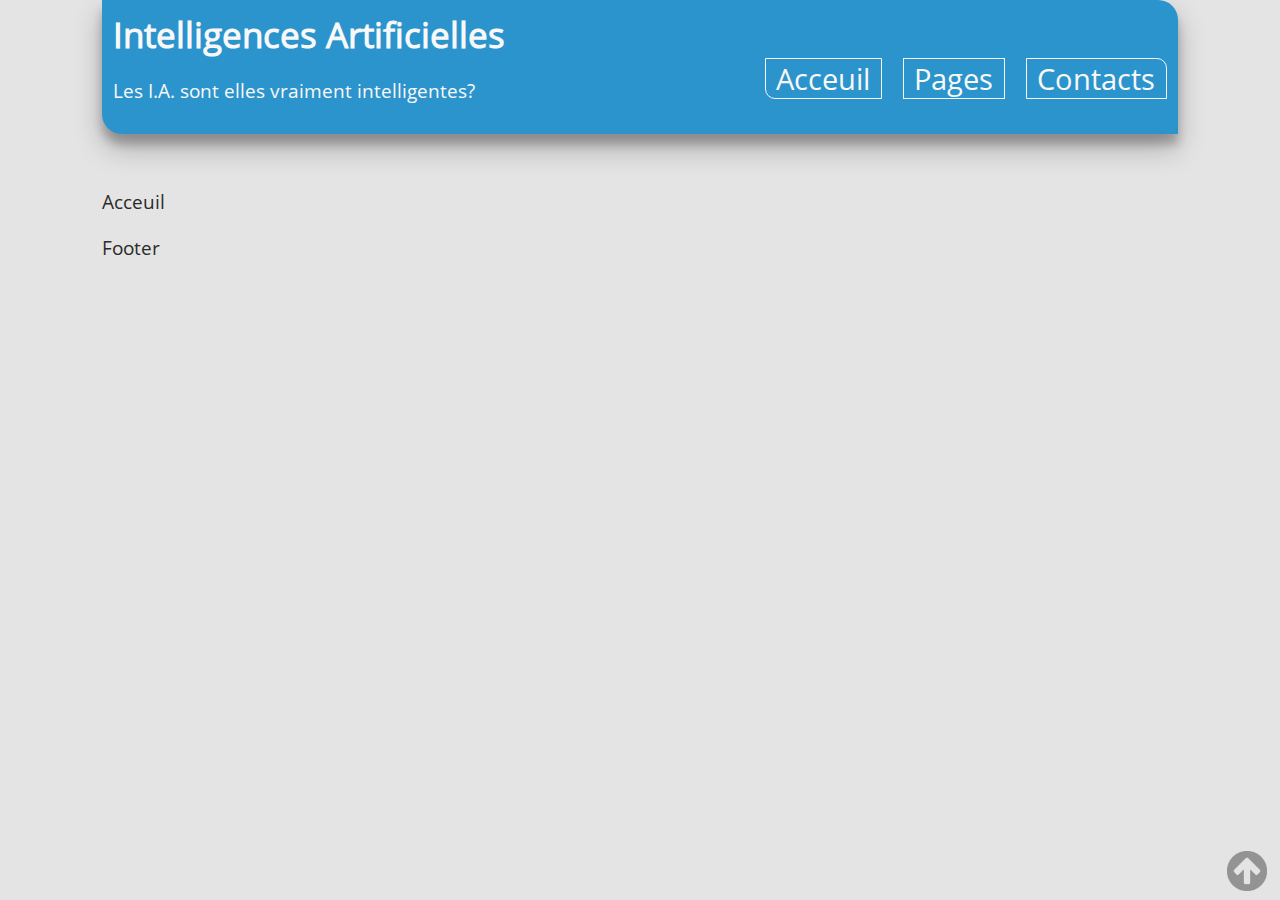
<file: index.html>
<!DOCTYPE HTML>
<html lang="fr">
<head>
    <meta charset="UTF-8">
    <link rel="stylesheet" type="text/css" href="css/styles.css">
    <title>SAÉ Com</title>
</head>
<body>
    <header id="top">
        <h1><a href="./index.html"><strong>Intelligences Artificielles</strong></a></h1>
        <nav>
            <blockquote id="question">Les I.A. sont elles vraiment intelligentes?</blockquote>
            <div class="button">
                <a href="index.html">Acceuil</a>
            </div>
            <div class="button">
                <a href="">Pages</a>
                <div class="submenu">
                    <div><a href="pages/page1.html" class="sub">Page 1</a></div>
                    <div><a href="pages/page2.html" class="sub">Page 2</a></div>
                    <div><a href="pages/page3.html" class="sub">Page 3</a></div>
                    <div><a href="pages/page4.html" class="sub">Page 4</a></div>
                </div>
            </div>
            <div class="button">
                <a href="pages/contact.html">Contacts</a>
            </div>
            <div id="burger">
                <svg width="34px" height="27px">
                    <rect/><rect y="11"/><rect y="23"/>
                </svg>
                <div id="b_submenu">
                    <div>
                        <a href="index.html">Acceuil</a>
                    </div>
                    <div>
                        <a href="pages/contact.html">Contacts</a>
                    </div>
                    <div>
                        <a href="">Pages</a>
                        <div id="b_subpages">
                            <a href="pages/page1.html">Page 1</a>
                            <a href="pages/page2.html">Page 2</a>
                            <a href="pages/page3.html">Page 3</a>
                            <a href="pages/page4.html">Page 4</a>
                        </div>
                    </div>
                </div>
            </div>
        </nav>
    </header>
    <main>
        <p>Acceuil</p>
        <img alt="flèche" src="./images/fleche.png" id="gotop">
    </main>
    <footer>
        <p>Footer</p>
    </footer>
</body>
</html>
</file>
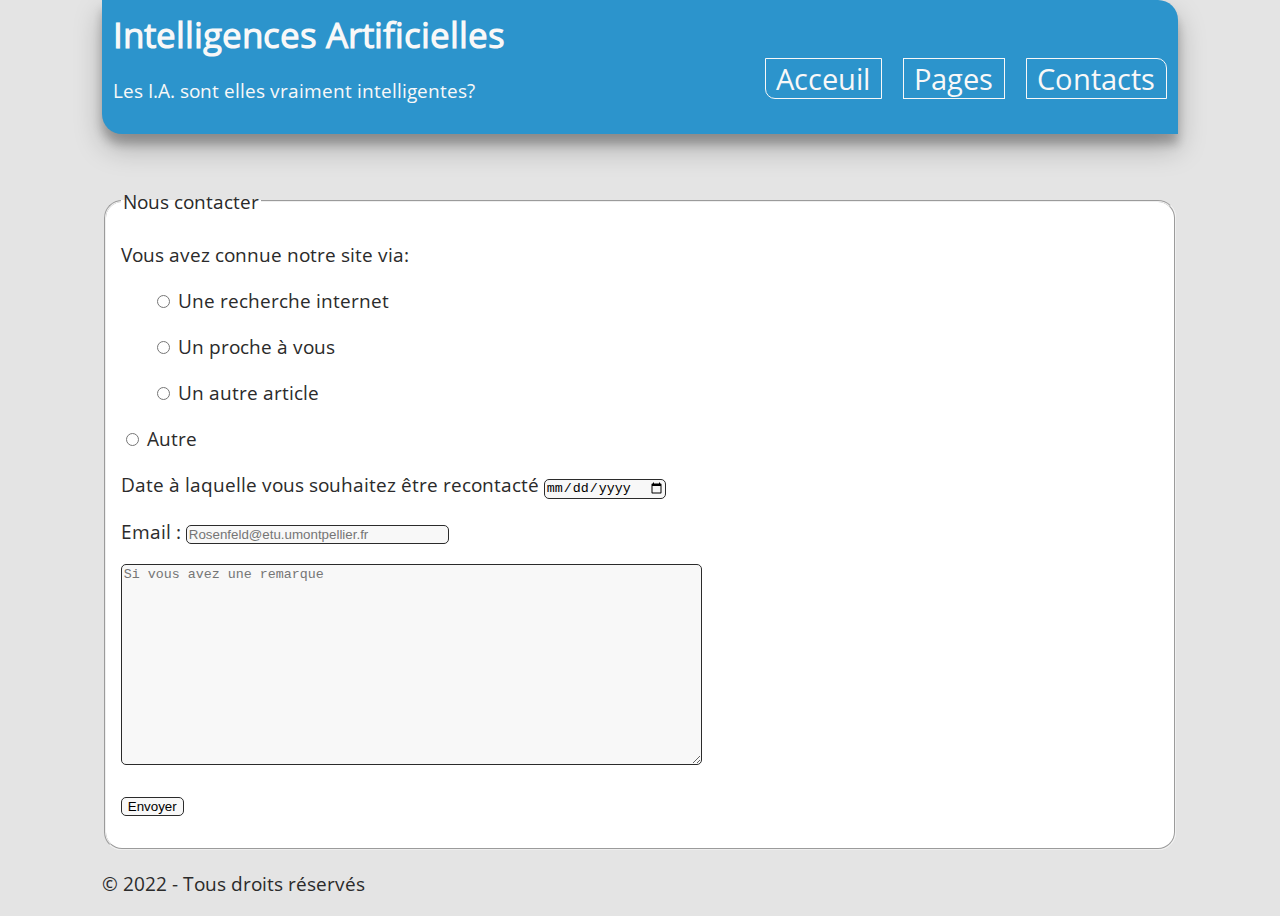
<file: pages/contact.html>
<!DOCTYPE html>
<html lang="fr">
<head>
    <meta charset="UTF-8">
    <title>Document</title>
    <link rel="stylesheet" type="text/css" href="../css/styles.css">
</head>
<body>
    <header id="top">
        <h1><a href="../index.html"><strong>Intelligences Artificielles</strong></a></h1>
        <nav>
            <blockquote id="question">Les I.A. sont elles vraiment intelligentes?</blockquote>
            <div class="button">
                <a href="../index.html">Acceuil</a>
            </div>
            <div class="button">
                <a href="">Pages</a>
                <div class="submenu">
                    <div><a href="page1.html" class="sub">Page 1</a></div>
                    <div><a href="page2.html" class="sub">Page 2</a></div>
                    <div><a href="page3.html" class="sub">Page 3</a></div>
                    <div><a href="page4.html" class="sub">Page 4</a></div>
                </div>
            </div>
            <div class="button">
                <a href="contact.html">Contacts</a>
            </div>
            <div id="burger">
                <svg width="34px" height="27px">
                    <rect/><rect y="11"/><rect y="23"/>
                </svg>
                <div id="b_submenu">
                    <div>
                        <a href="../index.html">Acceuil</a>
                    </div>
                    <div>
                        <a href="https://www.youtube.com/watch?v=dQw4w9WgXcQ">Contacts</a>
                    </div>
                    <div>
                        <a href="">Pages</a>
                        <div id="b_subpages">
                            <a href="page1.html">Page 1</a>
                            <a href="page2.html">Page 2</a>
                            <a href="page3.html">Page 3</a>
                            <a href="page4.html">Page 4</a>
                        </div>
                    </div>
                </div>
            </div>
        </nav>
    </header>
    <form>
        <fieldset>
            <legend>Nous contacter </legend>
            <p>
                <span>Vous avez connue notre site via:</span>
                <div style="text-indent: 3%;">
                    <p>
                        <input type="radio" name="source" value="search">
                        <label for="guess1">Une recherche internet</label>
                    </p>
                    <p>
                        <input type="radio" name="source" value="friend">
                        <label for="guess2">Un proche à vous</label>
                    </p>
                    <p>
                        <input type="radio" name="source" value="article">
                        <label for="guess3">Un autre article</label>
                    </p>
                        <input type="radio" name="source" value="other">
                        <label for="gues4">Autre</label>
                    </p>
                </div>
            <p>
                <label for="dateVoulue">Date à laquelle vous souhaitez être recontacté</label>
                <input type="date" name="date" id="dateVoulue" min=today>
            </p>
            <p>
                <label for="email">Email : </label>
                <input type="email" name="email" id="email" pattern=".+@globex\.com" size="30" placeholder="Rosenfeld@etu.umontpellier.fr">
            </p>
            <p>
                <textarea placeholder="Si vous avez une remarque" maxlength="500" autocapitalize="sentences" rows="13" cols="70"></textarea>
            </p>
            <p>
                <input type="submit" value="Envoyer" class="send" id="send">
            </p> 
        </fieldset>  
    </form>
</body>
<footer>
    <p>© 2022 - Tous droits réservés</p>
</footer>
</html>
</file>
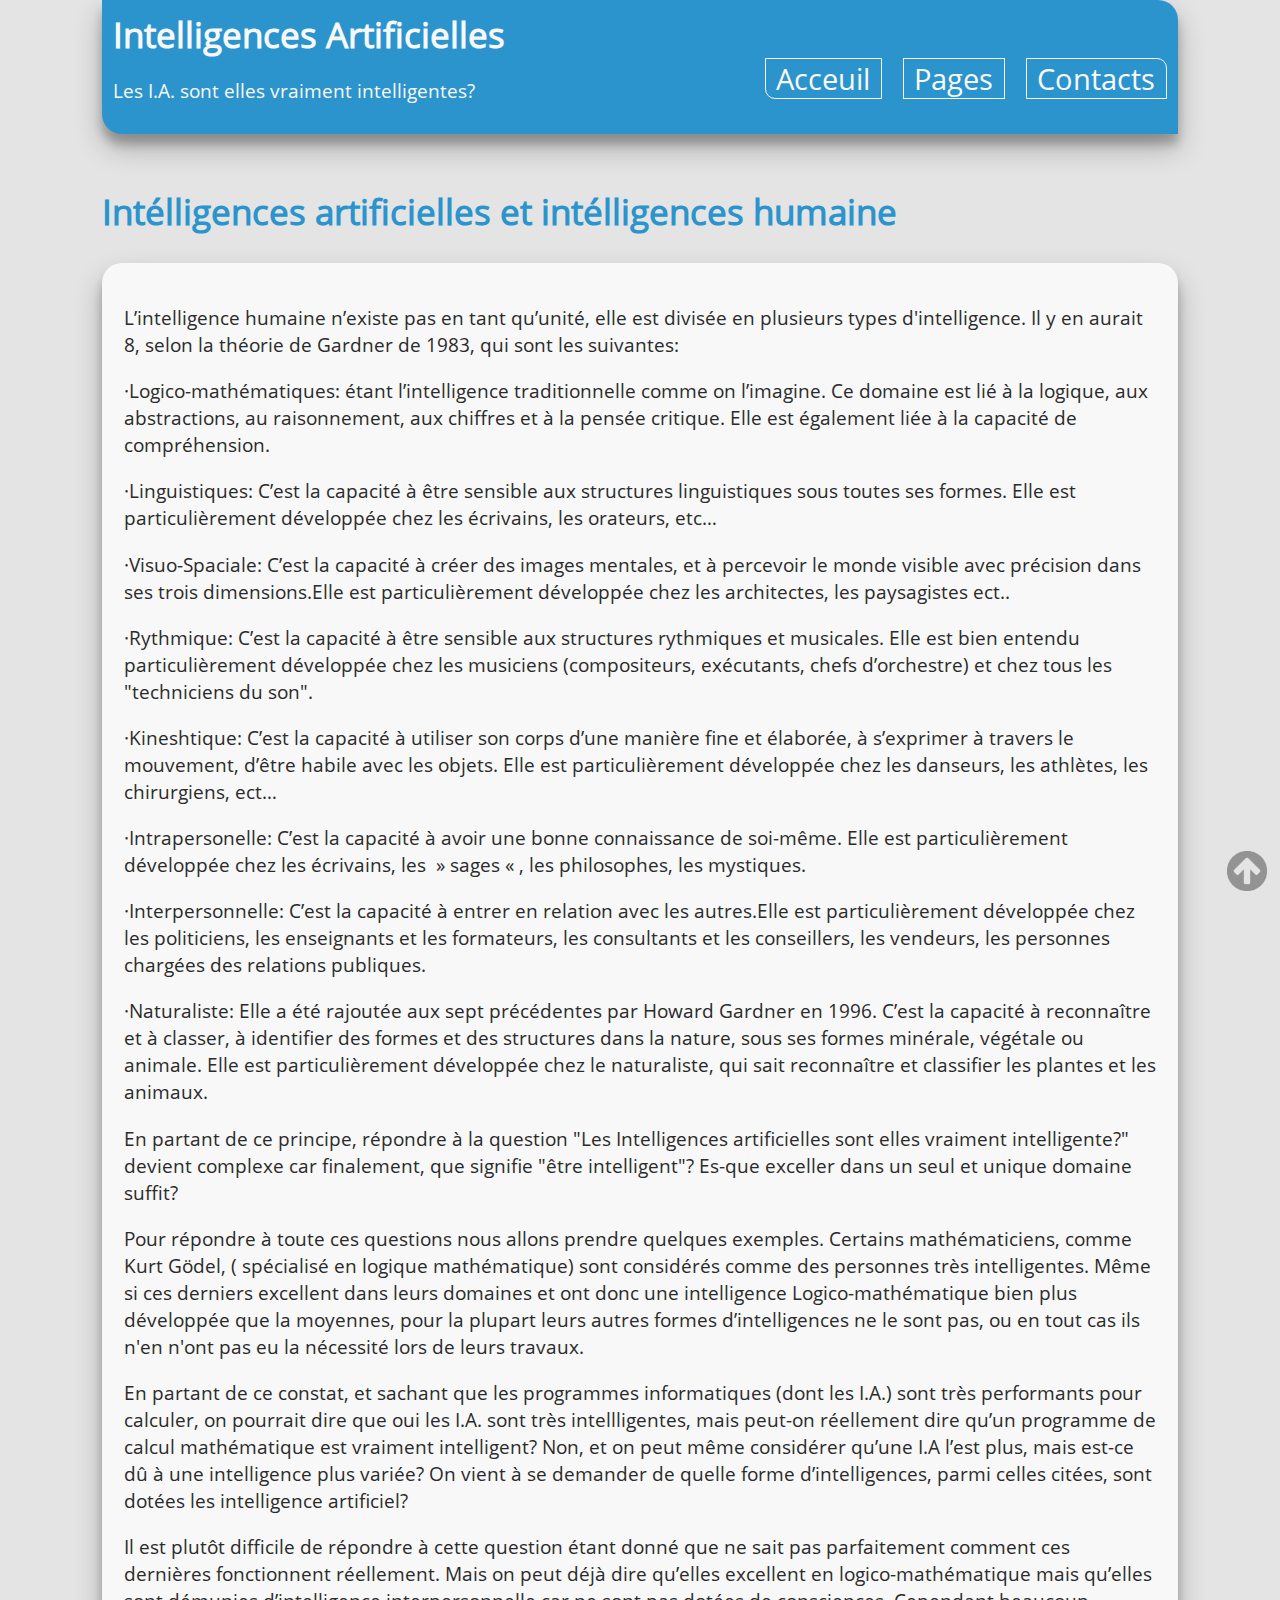
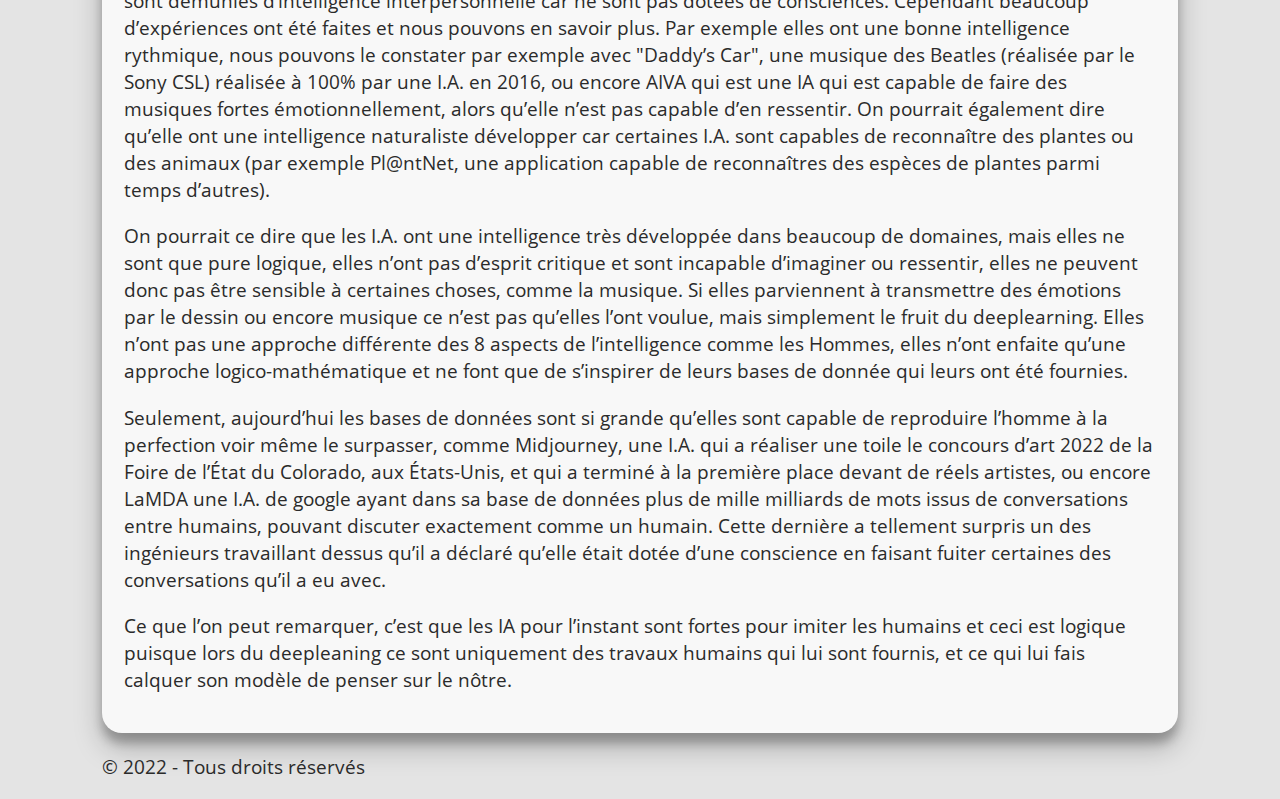
<file: pages/page1.html>
<!DOCTYPE HTML>
<html lang="fr">
<head>
    <meta charset="UTF-8">
    <link rel="stylesheet" type="text/css" href="../css/styles.css">
    <title>SAÉ Com</title>
</head>
<body>
    <header id="top">
        <h1><a href="../index.html"><strong>Intelligences Artificielles</strong></a></h1>
        <nav>
            <blockquote id="question">Les I.A. sont elles vraiment intelligentes?</blockquote>
            <div class="button">
                <a href="../index.html">Acceuil</a>
            </div>
            <div class="button">
                <a href="">Pages</a>
                <div class="submenu">
                    <div><a href="page1.html" class="sub">Page 1</a></div>
                    <div><a href="page2.html" class="sub">Page 2</a></div>
                    <div><a href="page3.html" class="sub">Page 3</a></div>
                    <div><a href="page4.html" class="sub">Page 4</a></div>
                </div>
            </div>
            <div class="button">
                <a href="contact.html">Contacts</a>
            </div>
            <div id="burger">
                <svg width="34px" height="27px">
                    <rect/><rect y="11"/><rect y="23"/>
                </svg>
                <div id="b_submenu">
                    <div>
                        <a href="../index.html">Acceuil</a>
                    </div>
                    <div>
                        <a href="contact.html">Contacts</a>
                    </div>
                    <div>
                        <a href="">Pages</a>
                        <div id="b_subpages">
                            <a href="page1.html">Page 1</a>
                            <a href="page2.html">Page 2</a>
                            <a href="page3.html">Page 3</a>
                            <a href="page4.html">Page 4</a>
                        </div>
                    </div>
                </div>
            </div>
        </nav>
    </header>
    <main>
        <h2>Intélligences artificielles et intélligences humaine</h2>
        <article>
            <p>
                L’intelligence humaine n’existe pas en tant qu’unité, elle est divisée en plusieurs types d'intelligence. Il y en aurait 8, selon la théorie de Gardner de 1983, qui sont les suivantes:
            </p><p>
                ·Logico-mathématiques: étant l’intelligence traditionnelle comme on l’imagine. Ce domaine est lié à la logique, aux abstractions, au raisonnement, aux chiffres et à la pensée critique. Elle est également liée à la capacité de compréhension.
            </p><p>
                ·Linguistiques: C’est la capacité à être sensible aux structures linguistiques sous toutes ses formes. Elle est particulièrement développée chez les écrivains, les orateurs, etc…
            </p><p>
                ·Visuo-Spaciale: C’est la capacité à créer des images mentales, et à percevoir le monde visible avec précision dans ses trois dimensions.Elle est particulièrement développée chez les architectes, les paysagistes ect..
            </p><p>
                ·Rythmique: C’est la capacité à être sensible aux structures rythmiques et musicales. Elle est bien entendu particulièrement développée chez les musiciens (compositeurs, exécutants, chefs d’orchestre) et chez tous les "techniciens du son".
            </p><p>
                ·Kineshtique: C’est la capacité à utiliser son corps d’une manière fine et élaborée, à s’exprimer à travers le mouvement, d’être habile avec les objets. Elle est particulièrement développée chez les danseurs, les athlètes, les chirurgiens, ect…
            </p><p>
                ·Intrapersonelle: C’est la capacité à avoir une bonne connaissance de soi-même. Elle est particulièrement développée chez les écrivains, les  » sages « , les philosophes, les mystiques.
            </p><p>
                ·Interpersonnelle: C’est la capacité à entrer en relation avec les autres.Elle est particulièrement développée chez les politiciens, les enseignants et les formateurs, les consultants et les conseillers, les vendeurs, les personnes chargées des relations publiques.
            </p><p>
                ·Naturaliste: Elle a été rajoutée aux sept précédentes par Howard Gardner en 1996. C’est la capacité à reconnaître et à classer, à identifier des formes et des structures dans la nature, sous ses formes minérale, végétale ou animale. Elle est particulièrement développée chez le naturaliste, qui sait reconnaître et classifier les plantes et les animaux.
            </p><p>
                En partant de ce principe, répondre à la question "Les Intelligences artificielles sont elles vraiment intelligente?" devient complexe car finalement, que signifie "être intelligent"? Es-que exceller dans un seul et unique domaine suffit?
            </p><p>
                Pour répondre à toute ces questions nous allons prendre quelques exemples. Certains mathématiciens, comme Kurt Gödel, ( spécialisé en logique mathématique) sont considérés comme des personnes très intelligentes. Même si ces derniers excellent dans leurs domaines et ont donc une intelligence Logico-mathématique bien plus développée que la moyennes, pour la plupart leurs autres formes d’intelligences ne le sont pas, ou en tout cas ils n'en n'ont pas eu la nécessité lors de leurs travaux.
            </p><p>
                En partant de ce constat, et sachant que les programmes informatiques (dont les I.A.) sont très performants pour calculer, on pourrait dire que oui les I.A. sont très intellligentes, mais peut-on réellement dire qu’un programme de calcul mathématique est vraiment intelligent? Non, et on peut même considérer qu’une I.A l’est plus, mais est-ce dû à une intelligence plus variée? On vient à se demander de quelle forme d’intelligences, parmi celles citées, sont dotées les intelligence artificiel?
            </p><p>
                Il est plutôt difficile de répondre à cette question étant donné que ne sait pas parfaitement comment ces dernières fonctionnent réellement. Mais on peut déjà dire qu’elles excellent en logico-mathématique mais qu’elles sont démunies d’intelligence interpersonnelle car ne sont pas dotées de consciences. Cependant beaucoup d’expériences ont été faites et nous pouvons en savoir plus. Par exemple elles ont une bonne intelligence rythmique, nous pouvons le constater par exemple avec "Daddy’s Car", une musique des Beatles (réalisée par le Sony CSL) réalisée à 100% par une I.A. en 2016, ou encore AIVA qui est une IA qui est capable de faire des musiques fortes émotionnellement, alors qu’elle n’est pas capable d’en ressentir. On pourrait également dire qu’elle ont une intelligence naturaliste développer car certaines I.A. sont capables de reconnaître des plantes ou des animaux (par exemple Pl@ntNet, une application capable de reconnaîtres des espèces de plantes parmi temps d’autres).
            </p><p>
                On pourrait ce dire que les I.A. ont une intelligence très développée dans beaucoup de domaines, mais elles ne sont que pure logique, elles n’ont pas d’esprit critique et sont incapable d’imaginer ou ressentir, elles ne peuvent donc pas être sensible à certaines choses, comme la musique. Si elles parviennent à transmettre des émotions par le dessin ou encore musique ce n’est pas qu’elles l’ont voulue, mais simplement le fruit du deeplearning. Elles n’ont pas une approche différente des 8 aspects de l’intelligence comme les Hommes, elles n’ont enfaite qu’une approche logico-mathématique et ne font que de s’inspirer de leurs bases de donnée qui leurs ont été fournies.
            </p><p>
                Seulement, aujourd’hui les bases de données sont si grande qu’elles sont capable de reproduire l’homme à la perfection voir même le surpasser, comme Midjourney, une I.A. qui a réaliser une toile le concours d’art 2022 de la Foire de l’État du Colorado, aux États-Unis, et qui a terminé à la première place devant de réels artistes, ou encore LaMDA une I.A. de google ayant dans sa base de données plus de mille milliards de mots issus de conversations entre humains, pouvant discuter exactement comme un humain. Cette dernière a tellement surpris un des ingénieurs travaillant dessus qu’il a déclaré qu’elle était dotée d’une conscience en faisant fuiter certaines des conversations qu’il a eu avec.
            </p><p>
                Ce que l’on peut remarquer, c’est que les IA pour l’instant sont fortes pour imiter les humains et ceci est logique puisque lors du deepleaning ce sont uniquement des travaux humains qui lui sont fournis, et ce qui lui fais calquer son modèle de penser sur le nôtre.
            </p>
        </article>
        <a href="#top"><img alt="flèche" src="../images/fleche.png" id="gotop"></a>
    </main>
    <footer>
        <p>© 2022 - Tous droits réservés</p>
    </footer>
</body>
</html>
</file>
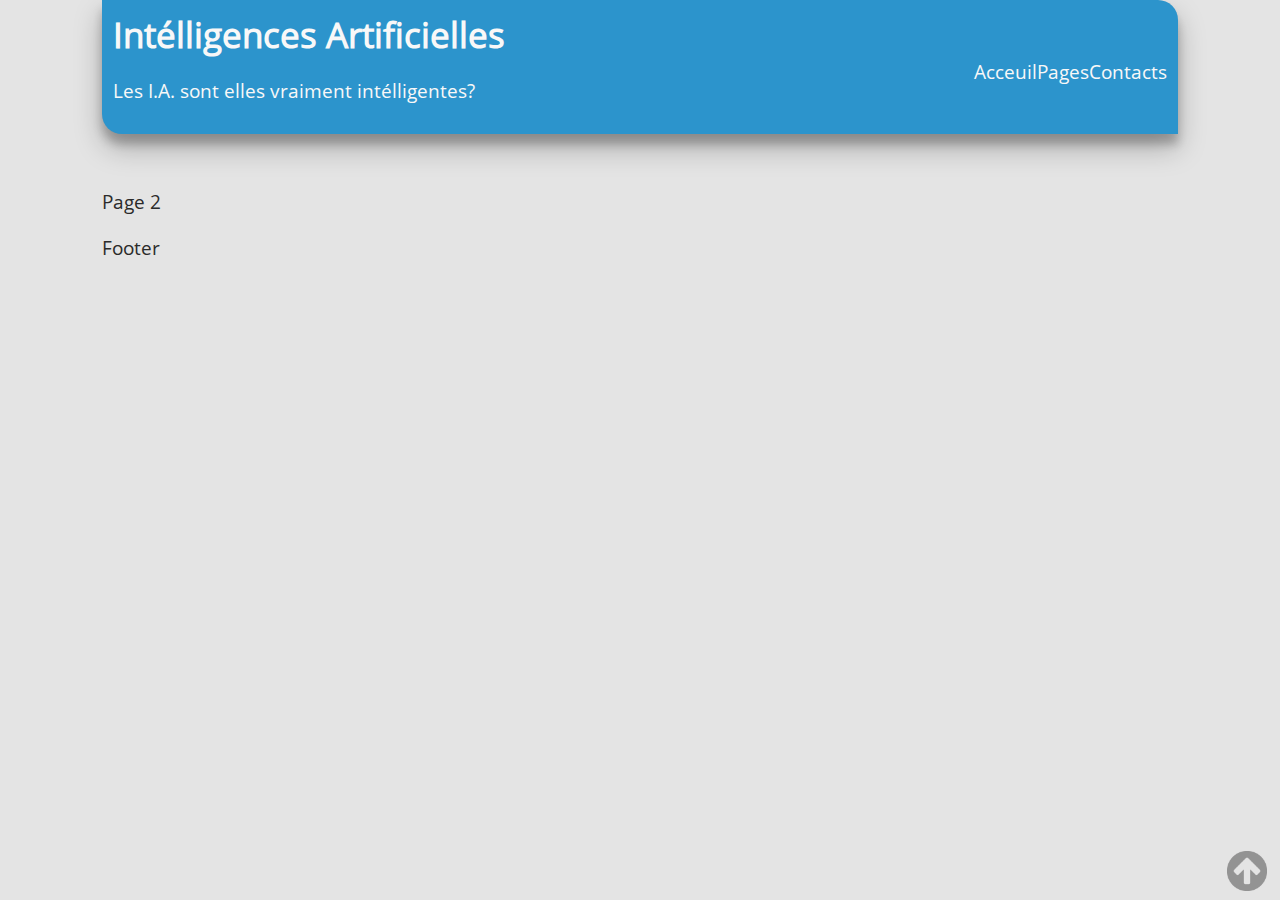
<file: pages/page2.html>
<!DOCTYPE HTML>
<html lang="fr">
<head>
    <meta charset="UTF-8">
    <link rel="stylesheet" type="text/css" href="../css/styles.css">
    <title>SAÉ Com</title>
</head>
<body>
    <header id="top">
        <h1><a href="./index.html">Intélligences Artificielles</a></h1>
        <nav>
            <blockquote id="question">Les I.A. sont elles vraiment intélligentes?</blockquote>
            <div>
                <a href="../index.html">Acceuil</a>
            </div>
            <div>
                <a href="">Pages</a>
                <div class="submenu">
                    <div><a href="page1.html" class="sub">Page 1</a></div>
                    <div><a href="page2.html" class="sub">Page 2</a></div>
                    <div><a href="page3.html" class="sub">Page 3</a></div>
                    <div><a href="page4.html" class="sub">Page 4</a></div>
                </div>
            </div>
            <div>
                <a href="">Contacts</a>
                <div class="submenu">
                    <div><a href="" class="sub">Instagram</a></div>
                    <div><a href="" class="sub">Twitter</a></div>
                    <div><a href="" class="sub">Facebook</a></div>
                </div>
            </div>
        </nav>
    </header>
    <main>
        <p>Page 2</p>
        <a href="#top"><img alt="flèche" src="../images/fleche.png" id="gotop"></a>
    </main>
    <footer>
        <p>Footer</p>
    </footer>
</body>
</html>
</file>
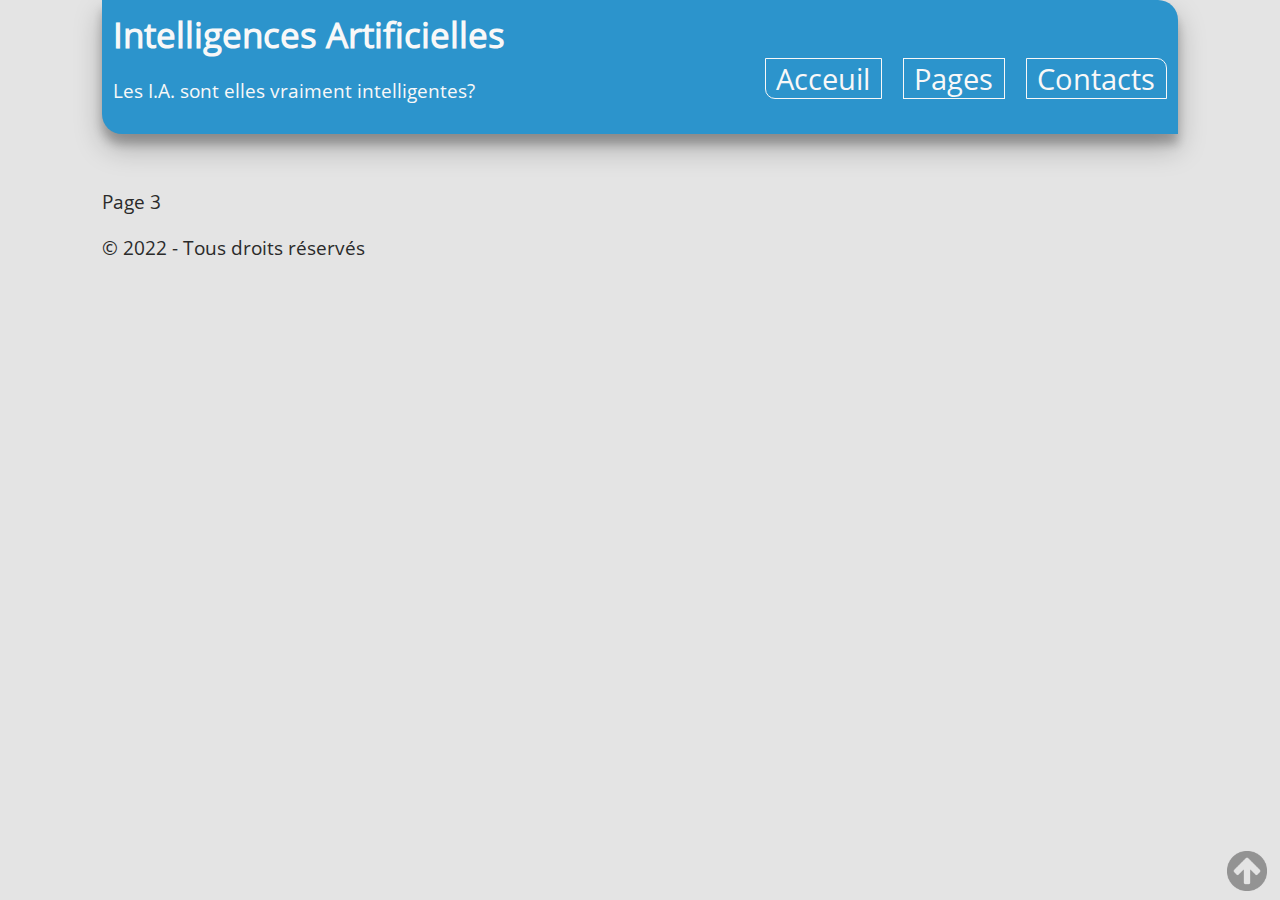
<file: pages/page3.html>
<!DOCTYPE HTML>
<html lang="fr">
<head>
    <meta charset="UTF-8">
    <link rel="stylesheet" type="text/css" href="../css/styles.css">
    <title>SAÉ Com</title>
</head>
<body>
    <header id="top">
        <h1><a href="../index.html"><strong>Intelligences Artificielles</strong></a></h1>
        <nav>
            <blockquote id="question">Les I.A. sont elles vraiment intelligentes?</blockquote>
            <div class="button">
                <a href="../index.html">Acceuil</a>
            </div>
            <div class="button">
                <a href="">Pages</a>
                <div class="submenu">
                    <div><a href="page1.html" class="sub">Page 1</a></div>
                    <div><a href="page2.html" class="sub">Page 2</a></div>
                    <div><a href="page3.html" class="sub">Page 3</a></div>
                    <div><a href="page4.html" class="sub">Page 4</a></div>
                </div>
            </div>
            <div class="button">
                <a href="contact.html">Contacts</a>
            </div>
            <div id="burger">
                <svg width="34px" height="27px">
                    <rect/><rect y="11"/><rect y="23"/>
                </svg>
                <div id="b_submenu">
                    <div>
                        <a href="../index.html">Acceuil</a>
                    </div>
                    <div>
                        <a href="contact.html">Contacts</a>
                    </div>
                    <div>
                        <a href="">Pages</a>
                        <div id="b_subpages">
                            <a href="page1.html">Page 1</a>
                            <a href="page2.html">Page 2</a>
                            <a href="page3.html">Page 3</a>
                            <a href="page4.html">Page 4</a>
                        </div>
                    </div>
                </div>
            </div>
        </nav>
    </header>
    <main>
        <p>Page 3</p>
        <a href="#top"><img alt="flèche" src="../images/fleche.png" id="gotop"></a>
    </main>
    <footer>
        <p>© 2022 - Tous droits réservés</p>
    </footer>
</body>
</html>
</file>
<file: css/styles.css>
html{
    scroll-behavior: smooth;
    scroll-padding-top: 120px;
}
body{
    margin: auto;
    width: 84%;
    max-width: 1800px;
    font-size: 120%;
    background-color: #e4e4e4;
    color: #2B2B2B;
    font-family: Opensans, Tahoma, Geneva, Verdana, sans-serif;
}
a{
    user-select: none;
    text-decoration: none;
    color: #F8F8F8;
}
a:visited{
    color: #F8F8F8;
}



/* Header */
header{
    background-color: rgb(44, 148, 204);
    padding: 1%;
    box-shadow: rgba(0, 0, 0, 0.25) 0px 14px 28px, rgba(0, 0, 0, 0.22) 0px 10px 10px;
    user-select: none;
    position:sticky;
    border-radius: 0px 20px;
    margin-bottom: 5%;
}
h1{
    display:inline;
    font-size: 180%;
}
#question{
    flex-grow: 1;
}
nav{
    color: #F8F8F8;
    display: flex;
    justify-content: flex-end;
}
#question{
    margin-left: 0;
}
.button{
    top: 0;
    height: 10%;
    margin: 0 0 1.5% 2%;
    padding: 0 1%;
    font-size: 150%;
    display: flex;
    position: relative;
    border: 1px solid #F8F8F8;
}
.button:hover{
    background-color: #F8F8F8;
}
.button:nth-child(2){
    border-radius: 0 0 0 10px;
}
.button:nth-child(2):hover > div{
    border-radius: 0 0 0 10px;
}
.button:nth-child(4){
    border-radius: 0 10px 0 0;
}
.sub{
    display: inline-block;
    position: relative;
    color: silver;
    margin-bottom: 2px;
} 
.sub:after{
    content: '';
    position: absolute;
    width: 100%;
    transform: scaleX(0);
    height: 2px;
    bottom: 0;
    left: 0;
    background-color: silver;
    transform-origin: bottom right;
    transition: transform 0.25s ease-out;
}
.sub:hover:after{
    transform: scaleX(1);
    transform-origin: bottom left;
}

/* Burger*/
rect{
    fill: white;
    width: 34px;
    height: 4px;
    border-radius: 5px;
}
#burger, #b_subpages{
    display: none;
    border: none;
}
#burger:hover #b_submenu{
    display: block;
}
.button:hover a{
    color: rgb(44, 148, 204);
}
.button:hover > div.submenu{
    display: block;
}
.submenu{
    font-size: 75%;
    position: absolute;
    padding: 0 1.5% 5% 0;
    top: 100%;
    left: -1px;
    background-color: #F8F8F8;
    display: none;
    width: 100%;
    text-align: center;
}
nav > div:first-child > div.submenu{
    border-radius: 0 0 0 10px;
}
#b_submenu{
    display: none;
    right: 0;
    position: absolute;
    padding: 1.5%;
    border-radius: 5px;
    background-color: rgb(44, 148, 204);
    box-shadow: rgba(0, 0, 0, 0.01) 0px 14px 28px, rgba(0, 0, 0, 0.22) 0px 10px 10px;
    text-align: right;
}
#burger div div:hover #b_subpages{
    display: block;
}
#b_subpages{
    position: absolute;
    padding: 5%;
    background-color: rgb(44, 148, 204);
    border-radius: 5px;
    box-shadow: rgba(0, 0, 0, 0.01) 0px 14px 28px, rgba(0, 0, 0, 0.22) 0px 10px 10px;
    text-align: center;
}


/* Main */
h2{
    color:rgb(44, 148, 204);
    font-size: 180%;
    margin-top: 5%;
}
article{
    background-color: #F8F8F8;
    padding: 2%;
    border-radius: 20px;
    box-shadow: rgba(0, 0, 0, 0.25) 0px 14px 28px, rgba(0, 0, 0, 0.22) 0px 10px 10px;
}
#gotop{
    height: 40px;
    width: 40px;
    position: fixed;
    right: 1%;
    bottom: 1%;
}



/* Responsive */
@media (max-width: 956px){
    body{
        font-size: 90%;
    }
    .button{
        display: none;
    }
    #burger{
        display: inline;
        margin-right: 3%;
        font-size: 150%;
    }
}



/* Contact Page */
fieldset{
    border-radius: 18px;
    background-color: white;
}
input, textarea{
    border-radius: 5px;
    border: 1px solid #2B2B2B;
    background-color: #F8F8F8;
}
#send{
    display: inline;
    right: 0;
    top: 0;
}



/* Font */
@font-face{
    font-family: Opensans;
    src: url(../Font/OpenSans.ttf);
}
</file>
